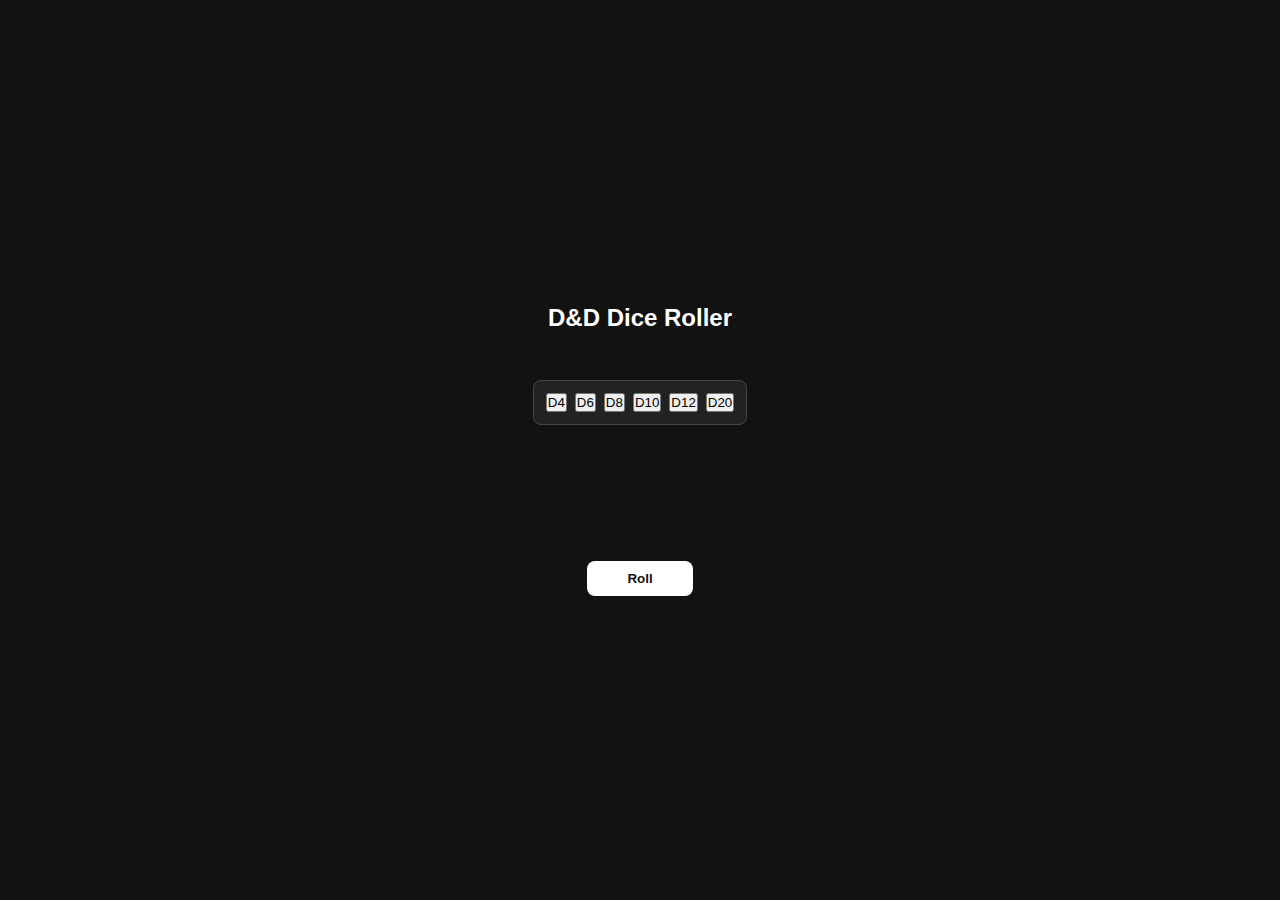
<file: src/index.html>
<!DOCTYPE html>
<html lang="en">
<head>
    <meta charset="UTF-8">
    <meta name="viewport" content="width=device-width, initial-scale=1.0">
    <title>Dice App</title>
    <link rel="stylesheet" href="CSS/stylesheet.css">
</head>
<body>
    <div class="main-container">
        <h2>D&D Dice Roller</h2>
        <fieldset>
            <button id="d4" data-sides="4" class="add-dice">D4</button>
            <button id="d6" data-sides="6" class="add-dice">D6</button>
            <button id="d8" data-sides="8" class="add-dice">D8</button>
            <button id="d10" data-sides="10" class="add-dice">D10</button>
            <button id="d12" data-sides="12" class="add-dice">D12</button>
            <button id="d20" data-sides="20" class="add-dice">D20</button>
        </fieldset>
        <div class="dice-result-container" id="dice-container">  
        </div>
        <button id="roll-all">Roll</button>
    </div>
    <script src="JS/script.js"></script>
</body>
</html>
</file>
<file: src/CSS/stylesheet.css>
*, *::before, *::after {
    box-sizing: border-box;
    margin: 0;
    padding: 0;
}

html, body {
    height: 100%;
}

body {
    background: #121212;
    font-family: 'Inter', sans-serif;
    color: #fff;
    text-align: center;
    display: flex;
    flex-direction: column;
    align-items: center;
    justify-content: center;
    gap: 32px;
    min-height: 100vh;
}

.main-container {
    display: flex;
    flex-direction: column;
    align-items: center;
    gap: 48px;
    width: 100%;
}

fieldset {
    display: inline-flex;
    flex-wrap: wrap;
    justify-content: center;
    gap: 8px;
    padding: 12px;
    border-radius: 8px;
    border: 1px solid #444;
    background: #222;
}

#dice-container {
    display: flex;
    flex-direction: row;
    gap: 1rem;
    justify-content: center;
    align-items: center;
    min-height: 40px;
}

.dice-result-container > button,
#roll-all {
    display: flex;
    justify-content: center;
    align-items: center;
    padding: 10px 40px;
    gap: 10px;
    border-radius: 8px;
    background: #fff;
    color: #121212;
    cursor: pointer;
    border: none;
    font-weight: bold;
}

.dice-result {
    font: bold 1.5rem 'Inter', sans-serif;
    background: #333;
    color: #fff;
    padding: 8px 16px;
    border-radius: 6px;
}
</file>
